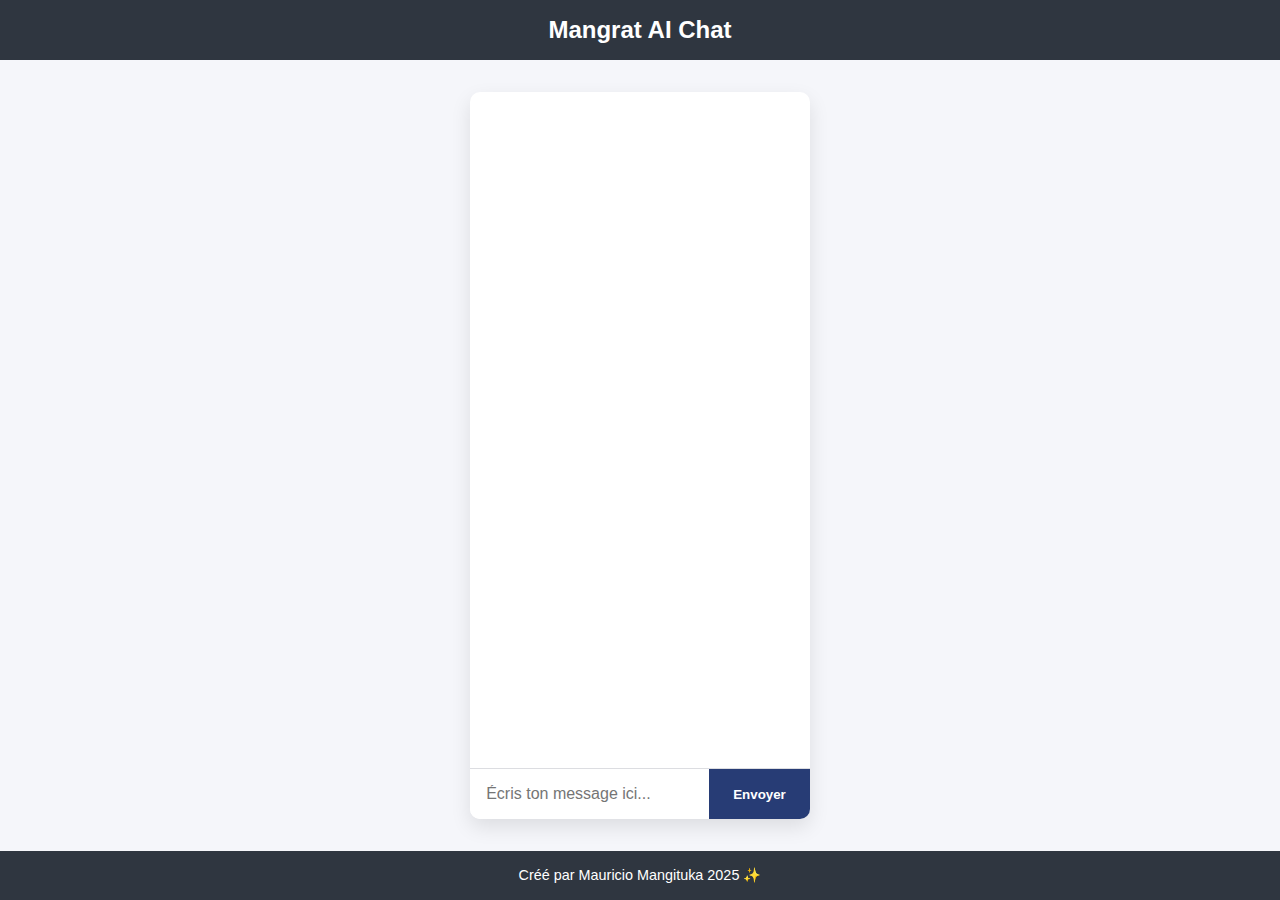
<file: index.html>
<!DOCTYPE html>
<html lang="fr">
<head>
<meta charset="UTF-8">
<meta name="viewport" content="width=device-width, initial-scale=1.0">
<title>Mangrat AI Chat</title>
<style>
    /* ===== Reset & Base ===== */
    * { margin: 0; padding: 0; box-sizing: border-box; font-family: 'Segoe UI', Tahoma, Geneva, Verdana, sans-serif; }
    body { background-color: #f5f6fa; color: #333; display: flex; flex-direction: column; min-height: 100vh; }
    a { text-decoration: none; color: inherit; }

    /* ===== Header ===== */
    header { background-color: #2f3640; color: #fff; padding: 1rem 2rem; text-align: center; font-size: 1.5rem; font-weight: bold; }

    /* ===== Chat Container ===== */
    .chat-container { flex: 1; display: flex; flex-direction: column; max-width: 800px; margin: 2rem auto; background-color: #fff; border-radius: 10px; box-shadow: 0 8px 20px rgba(0,0,0,0.1); overflow: hidden; }
    .messages { flex: 1; padding: 1rem; overflow-y: auto; }
    .message { margin-bottom: 1rem; display: flex; flex-wrap: wrap; }
    .message.user { justify-content: flex-end; }
    .message.user .bubble { background-color: #4cd137; color: #fff; }
    .message.ai { justify-content: flex-start; }
    .message.ai .bubble { background-color: #dcdde1; color: #2f3640; }

    .bubble { padding: 0.7rem 1rem; border-radius: 20px; max-width: 70%; word-wrap: break-word; }

    /* ===== Input ===== */
    .input-container { display: flex; border-top: 1px solid #dcdde1; }
    input { flex: 1; padding: 1rem; border: none; font-size: 1rem; }
    input:focus { outline: none; }
    button { padding: 1rem 1.5rem; border: none; background-color: #273c75; color: #fff; font-weight: bold; cursor: pointer; transition: 0.2s; }
    button:hover { background-color: #192a56; }

    /* ===== Footer ===== */
    footer { background-color: #2f3640; color: #fff; text-align: center; padding: 1rem 2rem; font-size: 0.9rem; }

    /* ===== Scrollbar ===== */
    .messages::-webkit-scrollbar { width: 8px; }
    .messages::-webkit-scrollbar-thumb { background: #718093; border-radius: 4px; }
    .messages::-webkit-scrollbar-track { background: #f5f6fa; }
    
    /* ===== Responsive ===== */
    @media (max-width: 600px) {
        .chat-container { margin: 1rem; }
        .bubble { max-width: 85%; }
        button { padding: 0.8rem 1rem; font-size: 0.9rem; }
    }
</style>
</head>
<body>

<header>Mangrat AI Chat</header>

<div class="chat-container">
    <div class="messages" id="messages"></div>
    <div class="input-container">
        <input type="text" id="messageInput" placeholder="Écris ton message ici...">
        <button id="sendBtn">Envoyer</button>
    </div>
</div>

<footer>Créé par Mauricio Mangituka 2025 ✨</footer>

<script>
const messagesEl = document.getElementById("messages");
const messageInput = document.getElementById("messageInput");
const sendBtn = document.getElementById("sendBtn");

// Remplace par ton token API Mangrat
const API_TOKEN = "eyJhbGciOiJIUzI1NiIsInR5cCI6IkpXVCJ9.eyJpZCI6NywiZW1haWwiOiJ0ZXN0QGV4YW1wbGUuY29tIiwiaWF0IjoxNzU3OTgxNTc1LCJleHAiOjE3NTg1ODYzNzV9.RCH83gMFr3yJgkGyYLO6DhRuLtzaeITu9UkNIM6yZms";

async function sendMessage(message) {
    // Affiche le message utilisateur
    appendMessage("user", message);

    try {
        const res = await fetch("/chat", {
            method: "POST",
            headers: {
                "Content-Type": "application/json",
                "Authorization": `Bearer ${API_TOKEN}`
            },
            body: JSON.stringify({ message })
        });

        const data = await res.json();
        appendMessage("ai", data.reply || "Erreur du serveur.");
    } catch (err) {
        appendMessage("ai", "Erreur de connexion.");
    }
}

function appendMessage(sender, text) {
    const msgEl = document.createElement("div");
    msgEl.classList.add("message", sender);
    const bubble = document.createElement("div");
    bubble.classList.add("bubble");
    bubble.textContent = text;
    msgEl.appendChild(bubble);
    messagesEl.appendChild(msgEl);
    messagesEl.scrollTop = messagesEl.scrollHeight;
}

sendBtn.addEventListener("click", () => {
    const msg = messageInput.value.trim();
    if (!msg) return;
    sendMessage(msg);
    messageInput.value = "";
});

messageInput.addEventListener("keydown", (e) => {
    if (e.key === "Enter") sendBtn.click();
});
</script>

</body>
</html>
</file>
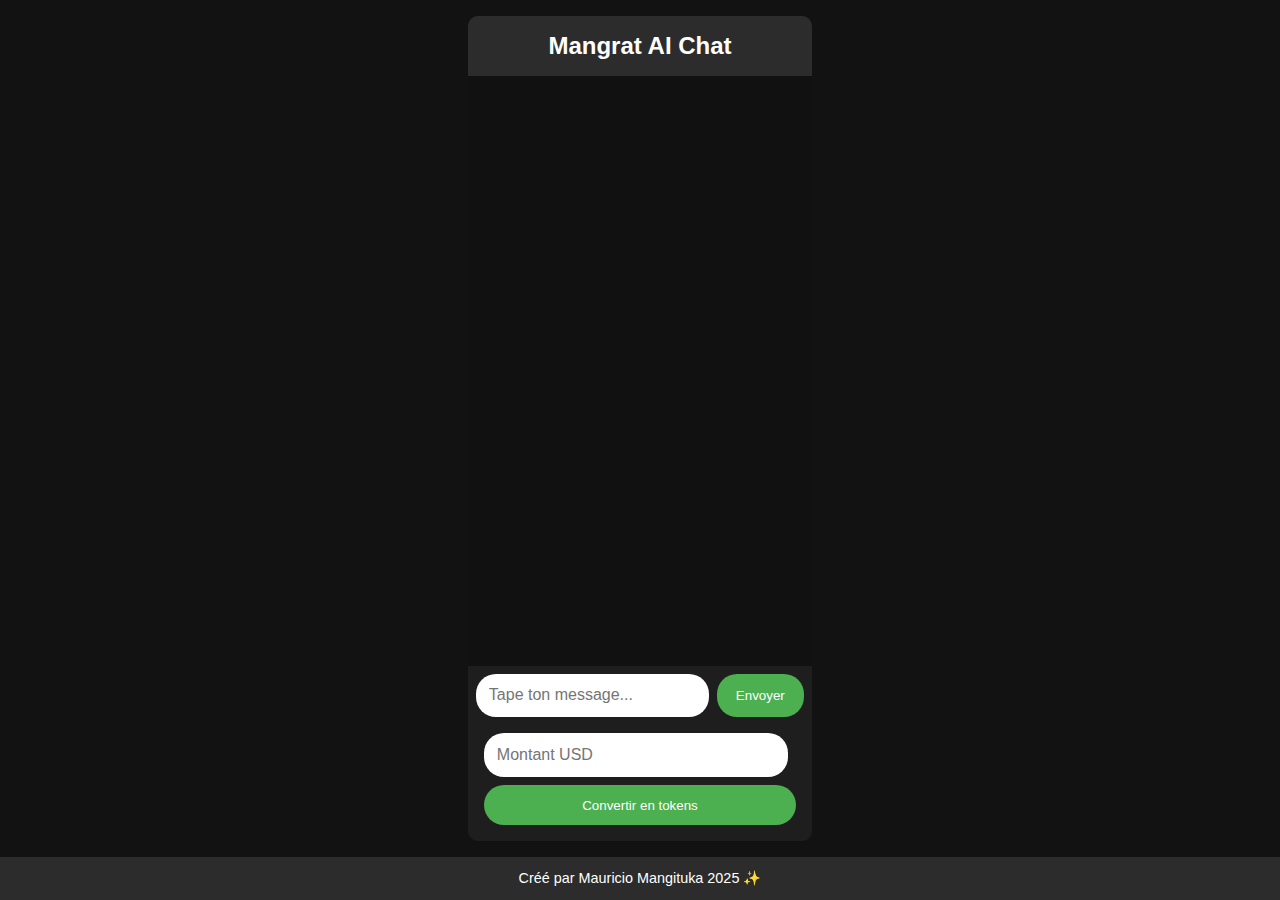
<file: frontend/index.html>
<!DOCTYPE html>
<html lang="fr">
<head>
<meta charset="UTF-8">
<meta name="viewport" content="width=device-width, initial-scale=1.0">
<title>Mangrat Frontend</title>
<style>
/* ===== Reset & Base ===== */
* { margin: 0; padding: 0; box-sizing: border-box; font-family: 'Segoe UI', Tahoma, Geneva, Verdana, sans-serif; }
body { background: #121212; color: #fff; display: flex; flex-direction: column; min-height: 100vh; }

/* ===== Container ===== */
#app { flex: 1; max-width: 500px; margin: 1rem auto; background: #1f1f1f; border-radius: 10px; overflow: hidden; display: flex; flex-direction: column; }

/* ===== Header ===== */
#app h2 { text-align: center; padding: 1rem; background: #2c2c2c; font-size: 1.5rem; }

/* ===== Chat Log ===== */
#chatLog { flex: 1; padding: 1rem; overflow-y: auto; background: #111; }
.message { margin: 0.5rem 0; max-width: 80%; padding: 0.5rem 0.8rem; border-radius: 20px; word-wrap: break-word; animation: fadeIn 0.3s; }
.user { background: #4caf50; color: #fff; align-self: flex-end; }
.bot { background: #f1c40f; color: #121212; align-self: flex-start; }

/* ===== Input & Buttons ===== */
.input-container { display: flex; padding: 0.5rem; background: #1e1e1e; }
input { flex: 1; padding: 0.8rem; border-radius: 20px; border: none; font-size: 1rem; margin-right: 0.5rem; }
input:focus { outline: none; }
button { padding: 0.8rem 1.2rem; border: none; border-radius: 20px; background: #4caf50; color: #fff; cursor: pointer; transition: 0.2s; }
button:hover { background: #45a049; }

/* ===== Conversion ===== */
#conversion { display: flex; flex-direction: column; padding: 0.5rem 1rem; background: #1e1e1e; }
#conversion input { margin-bottom: 0.5rem; }
#conversionResult { margin-top: 0.5rem; color: #f39c12; }

/* ===== Footer ===== */
footer { text-align: center; padding: 0.8rem; background: #2c2c2c; font-size: 0.9rem; }

/* ===== Animations ===== */
@keyframes fadeIn { from { opacity: 0; transform: translateY(10px); } to { opacity: 1; transform: translateY(0); } }

/* ===== Responsive ===== */
@media (max-width: 600px) {
    #app { margin: 0.5rem; }
    #chatLog { height: 250px; }
    input, button { font-size: 0.95rem; }
}
</style>
</head>
<body>

<div id="app">
  <h2>Mangrat AI Chat</h2>
  
  <div id="chatLog"></div>
  
  <div class="input-container">
    <input type="text" id="chatInput" placeholder="Tape ton message..." />
    <button onclick="sendChat()">Envoyer</button>
  </div>

  <div id="conversion">
    <input type="number" id="usdAmount" placeholder="Montant USD" />
    <button onclick="convertUSD()">Convertir en tokens</button>
    <div id="conversionResult"></div>
  </div>
</div>

<footer>Créé par Mauricio Mangituka 2025 ✨</footer>

<script>
// ----- Ton token qui sert de "connexion" -----
const token = "sk-6ec147262d78ceba829992d2f8a144c0e6835b4a5ada98de";

// ----- URL interne cachée (non visible à l’utilisateur) -----
const _serverURL = "https://sarver-fullstack-4.onrender.com";

// ----- Chat -----
async function sendChat() {
  const input = document.getElementById("chatInput");
  const message = input.value.trim();
  if (!message) return;

  appendMessage("user", message);
  input.value = "";

  try {
    const res = await fetch(_serverURL + "/chat", {
      method: "POST",
      headers: {
        "Content-Type": "application/json",
        "Authorization": "Bearer " + token
      },
      body: JSON.stringify({ message })
    });
    const data = await res.json();
    appendMessage("bot", Array.isArray(data.reply) ? data.reply.join("\n") : data.reply || "Pas de réponse.");
  } catch (e) {
    appendMessage("bot", "Erreur serveur.");
    console.error(e);
  }
}

function appendMessage(sender, text) {
  const chatLog = document.getElementById("chatLog");
  const div = document.createElement("div");
  div.className = "message " + sender;
  div.textContent = sender === "user" ? "Vous: " + text : "Mangrat: " + text;
  chatLog.appendChild(div);
  chatLog.scrollTop = chatLog.scrollHeight;
}

// ----- Conversion USD → tokens -----
async function convertUSD() {
  const amount = document.getElementById("usdAmount").value;
  if (!amount) return;

  try {
    const res = await fetch(_serverURL + "/user/convert", {
      method: "POST",
      headers: {
        "Content-Type": "application/json",
        "Authorization": "Bearer " + token
      },
      body: JSON.stringify({ from: "USD", to: "tokens", amount: parseFloat(amount) })
    });
    const data = await res.json();
    document.getElementById("conversionResult").textContent = `Résultat: ${data.converted || "Erreur"} tokens`;
  } catch (e) {
    document.getElementById("conversionResult").textContent = "Erreur serveur.";
    console.error(e);
  }
}

// Envoi avec Enter
document.getElementById("chatInput").addEventListener("keydown", e => {
  if (e.key === "Enter") sendChat();
});
</script>

</body>
</html>
</file>
